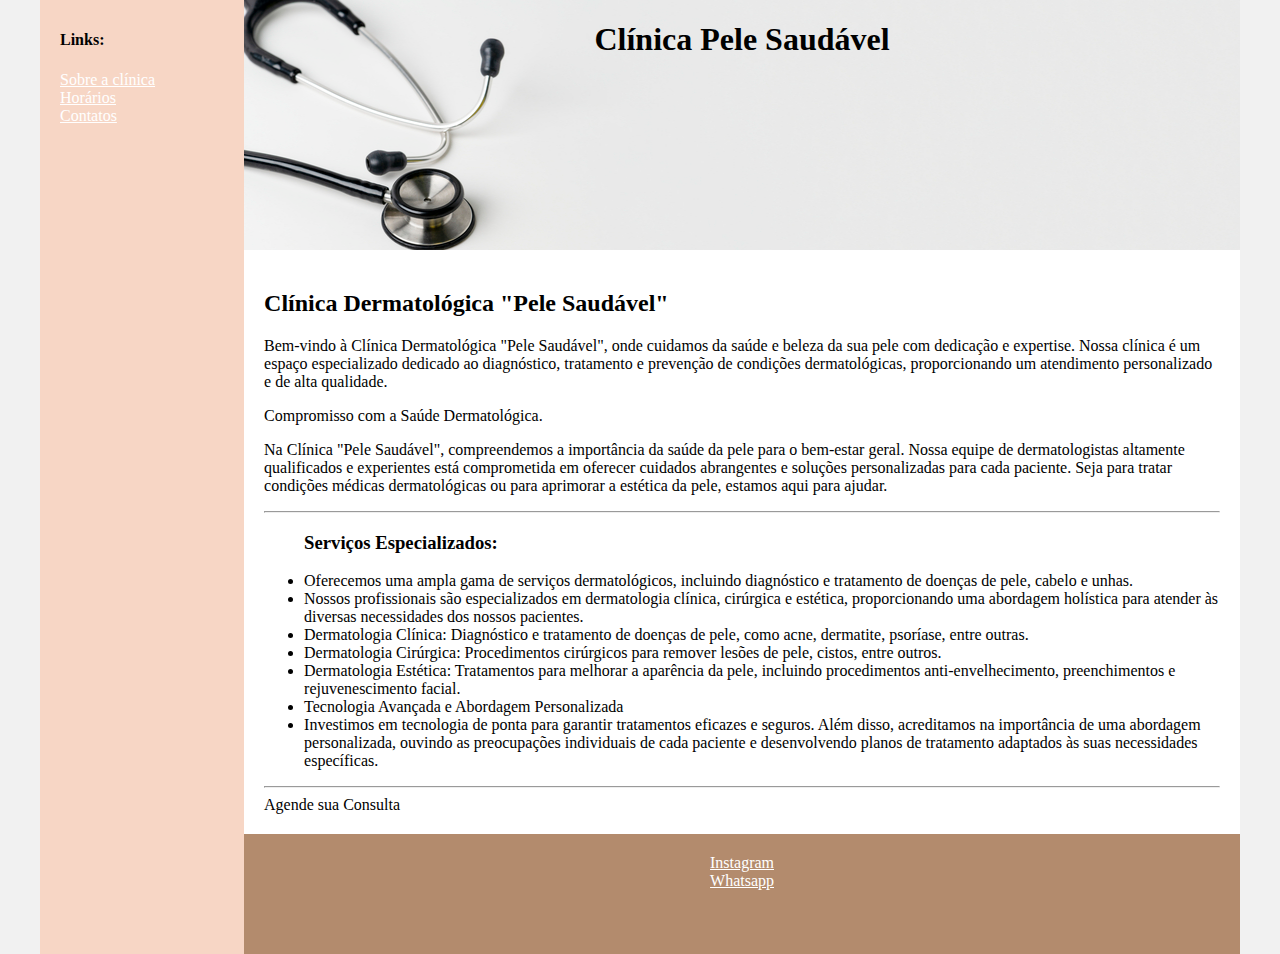
<file: index.html>
<!DOCTYPE html>
<html lang="en">
<head>
    <meta charset="UTF-8">
    <meta http-equiv="X-UA-Compatible" content="IE=edge">
    <meta name="viewport" content="width=device-width, initial-scale=1.0">
    <title>Template - Utilizar como modelo</title>
    <link rel="stylesheet" href="assets/css/style.css">
</head>
<body>
    <div class="wrapper">
        <div class="menu">
            <h4>Links:</h4>
            <a class="menu-content" href="index.html">Sobre a clínica</a>
            <br>
            <a class="menu-content" href="horario.html">Horários</a>
            <br>
            <a class="menu-content" href="contatos.html">Contatos</a>
            
        </div>

        <div class="main">
            <div class="header">
                <a  class="dr" href="index.html"><h1>Clínica Pele Saudável</h1></a>
            </div>
    
            <div class="content">
                <h2>Clínica Dermatológica "Pele Saudável"</h2>

                <p>Bem-vindo à Clínica Dermatológica "Pele Saudável", onde cuidamos da saúde e beleza da sua pele com dedicação e expertise. Nossa clínica é um espaço especializado dedicado ao diagnóstico, tratamento e prevenção de condições dermatológicas, proporcionando um atendimento personalizado e de alta qualidade.</p>

                <p>Compromisso com a Saúde Dermatológica.</p>

                <p>Na Clínica "Pele Saudável", compreendemos a importância da saúde da pele para o bem-estar geral. Nossa equipe de dermatologistas altamente qualificados e experientes está comprometida em oferecer cuidados abrangentes e soluções personalizadas para cada paciente. Seja para tratar condições médicas dermatológicas ou para aprimorar a estética da pele, estamos aqui para ajudar.</p>
                <hr>
                <ul><h3>Serviços Especializados:</h3>
                    <li>Oferecemos uma ampla gama de serviços dermatológicos, incluindo diagnóstico e tratamento de doenças de pele, cabelo e unhas.</li>
                    <li>Nossos profissionais são especializados em dermatologia clínica, cirúrgica e estética, proporcionando uma abordagem holística para atender às diversas necessidades dos nossos pacientes.</li>
                    <li>Dermatologia Clínica: Diagnóstico e tratamento de doenças de pele, como acne, dermatite, psoríase, entre outras.</li>
                    <li>Dermatologia Cirúrgica: Procedimentos cirúrgicos para remover lesões de pele, cistos, entre outros.</li>
                    <li>Dermatologia Estética: Tratamentos para melhorar a aparência da pele, incluindo procedimentos anti-envelhecimento, preenchimentos e rejuvenescimento facial.</li>
                    <li>Tecnologia Avançada e Abordagem Personalizada</li>
                    <li>Investimos em tecnologia de ponta para garantir tratamentos eficazes e seguros. Além disso, acreditamos na importância de uma abordagem personalizada, ouvindo as preocupações individuais de cada paciente e desenvolvendo planos de tratamento adaptados às suas necessidades específicas.</li>
                </ul>
                <hr>
                Agende sua Consulta

                
                <!-- Aqui vai o seu conteúdo -->
            </div>
    
            <div class="footer">

                <a class="footer-content" href="">Instagram</a>
                <br>
                <a class="footer-content" href="">Whatsapp</a>

                <!-- Aqui vai o seu rodapé -->
            </div>
        </div>
    </div>
</body>
</html>
</file>
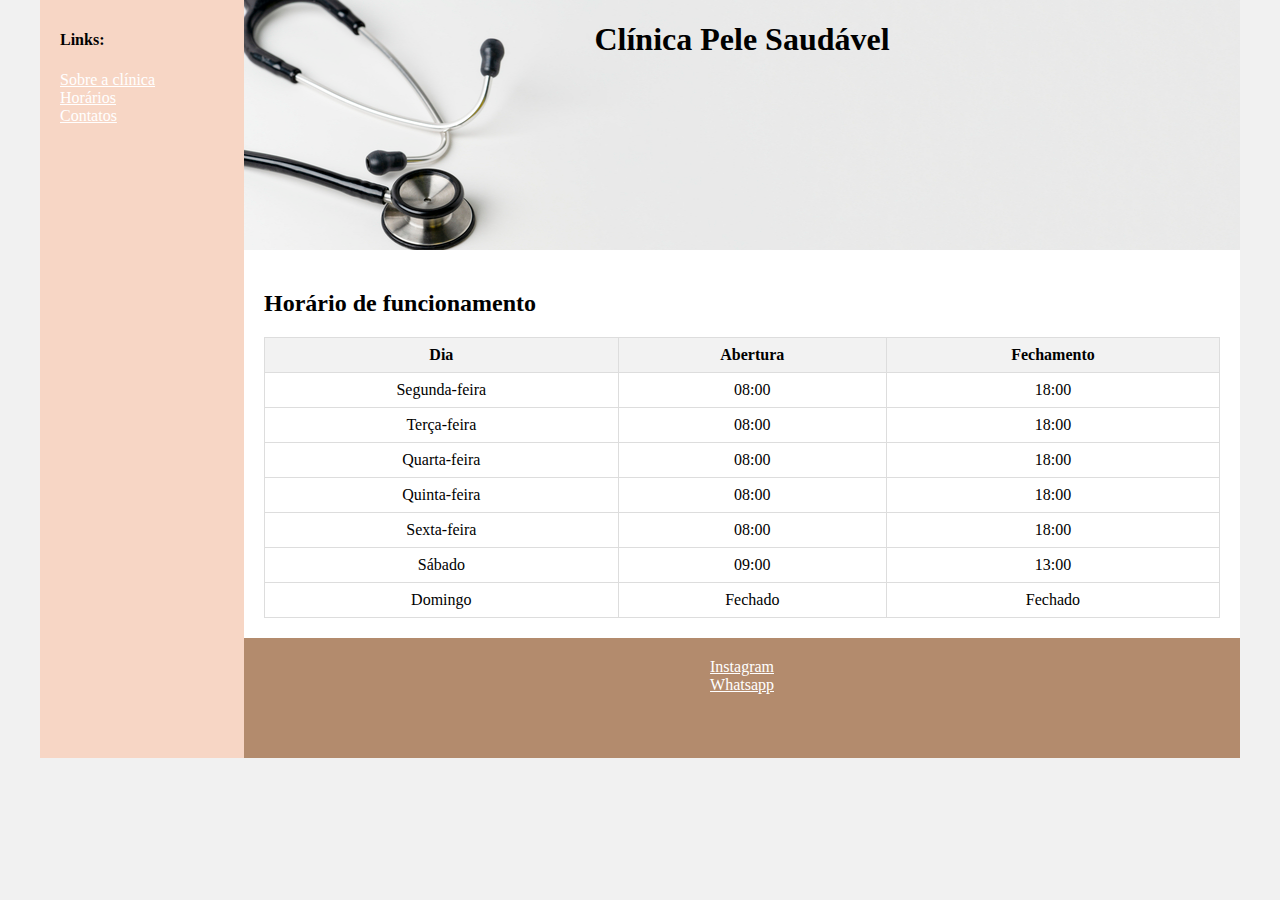
<file: horario.html>
<!DOCTYPE html>
<html lang="en">
<head>
    <meta charset="UTF-8">
    <meta http-equiv="X-UA-Compatible" content="IE=edge">
    <meta name="viewport" content="width=device-width, initial-scale=1.0">
    <title>Template - Utilizar como modelo</title>
    <link rel="stylesheet" href="assets/css/style.css">
</head>
<body>
    <div class="wrapper">
        <div class="menu">
            <h4>Links:</h4>
            <a class="menu-content" href="index.html">Sobre a clínica</a>
            <br>
            <a class="menu-content" href="horario.html">Horários</a>
            <br>
            <a class="menu-content" href="contatos.html">Contatos</a>
            
        </div>

        <div class="main">
            <div class="header">
                <h1 class="dr">Clínica Pele Saudável</h1>
            </div>
    
            <div class="content">
                <h2>Horário de funcionamento</h2>

    <table>
        <tr>
            <th>Dia</th>
            <th>Abertura</th>
            <th>Fechamento</th>
        </tr>
        <tr>
            <td>Segunda-feira</td>
            <td>08:00</td>
            <td>18:00</td>
        </tr>
        <tr>
            <td>Terça-feira</td>
            <td>08:00</td>
            <td>18:00</td>
        </tr>
        <tr>
            <td>Quarta-feira</td>
            <td>08:00</td>
            <td>18:00</td>
        </tr>
        <tr>
            <td>Quinta-feira</td>
            <td>08:00</td>
            <td>18:00</td>
        </tr>
        <tr>
            <td>Sexta-feira</td>
            <td>08:00</td>
            <td>18:00</td>
        </tr>
        <tr>
            <td>Sábado</td>
            <td>09:00</td>
            <td>13:00</td>
        </tr>
        <tr>
            <td>Domingo</td>
            <td>Fechado</td>
            <td>Fechado</td>
        </tr>
    </table>
            </div>
    
            <div class="footer">

                <a class="footer-content" href="">Instagram</a>
                <br>
                <a class="footer-content" href="">Whatsapp</a>

                <!-- Aqui vai o seu rodapé -->
            </div>
        </div>
    </div>
</body>
</html>
</file>
<file: assets/css/style.css>
html, body {
    margin: 0;
}
body {
    background-color: #f1f1f1;
    display: flex;
    justify-content: center;
}

.wrapper {
    width: 1200px;
    display: flex;
    margin: 0 auto;
    /* background-color: aquamarine; */
}
.main {
    display: flex;
    flex-flow: column;
    width: 85%;
}
.menu {
    width: 14%;
    background-color: #f7d6c5;
    padding: 10px 20px 0px;
    text-align: left;
}
.menu-content:hover{
    color: #b38b6d;
   text-decoration:dashed;
   transition: all 1s ease;
}
.menu-content{
    color: white;
}
.header {
    background-color: rgba(172, 14, 164, 0.3);
    min-height: 150px;
    background-image: url(../img/estetoscopio-de-medicos-em-um-fu.jpg);
    height: 250px;
}
.content {
    background-color: white;
    min-height: 300px;
    padding: 20px;
}
.footer {
    background-color: #b38b6d;
    /* min-height: 150px; */
    text-align: center;
    height: 100px;
    padding-top: 20px; 
}
.footer-content{
    color: white;
}
.footer-content:hover{
    color: #f7d6c5;
    text-decoration:dashed;
    transition: all 1s ease;
}



.imagem{
    width: 1000px;
    height: 350px;
}
.links{
    padding-top: 19px;
    
}
.fundo{
    max-width: 900px;
}
.dr{
    text-align: center;
    color: black;
    text-decoration: none;
}
.dr:hover{
    text-decoration: dashed;
    color: #8a6959;
    transition: all 0.4s ease;
}
table {
    width: 100%;
    border-collapse: collapse;
    margin-top: 20px;
}

th, td {
    border: 1px solid #ddd;
    padding: 8px;
    text-align: center;
}

th {
    background-color: #f2f2f2;
}
</file>
